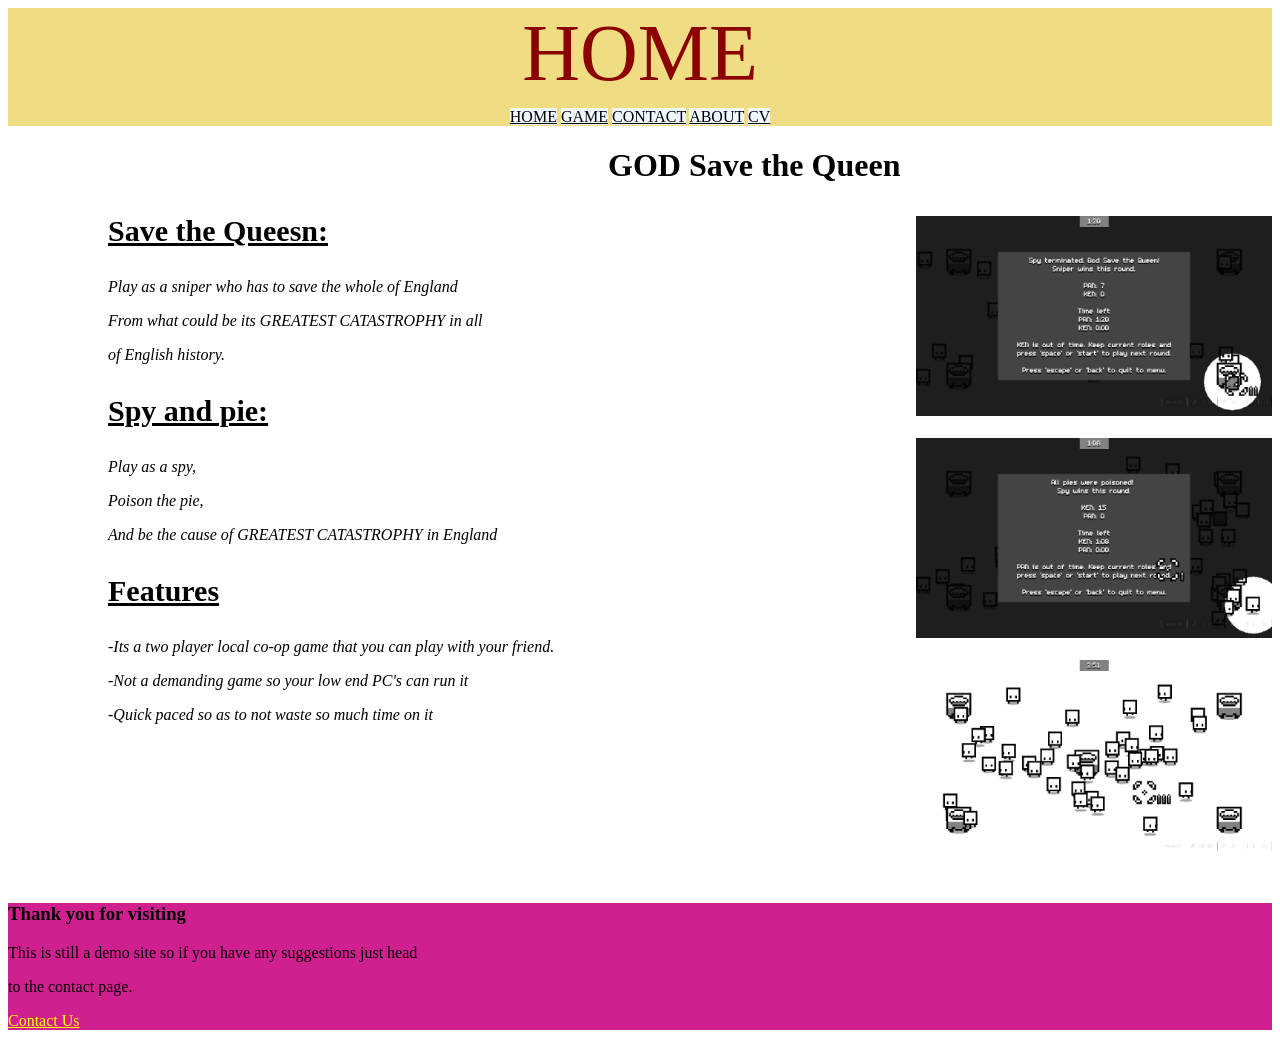
<file: index.html>
<!DOCTYPE html>
<html>
  <head>
    <title>God Save the Queen - Home Page</title>
    <link href="JC/Style.css" type="text/css" rel="stylesheet">
    <meta charset="UTF-8">
  </head>
  <body>
    <div class="cont" style="padding-bottom: 60%;">
      <div class="head">
          HOME
      </div>
      <nav class="nave">
        <a href="Home.html" style="background-color:#F0F8FF; color: black; height:20px; width:800px;">HOME</a>
        <a href="Game.html" style="background-color:#F0F8FF; color: black; height:20px; width:800px;">GAME</a>
        <a href="Contact.html" style="background-color:#F0F8FF; color: black; height:20px; width:800px;">CONTACT</a>
        <a href="About.html" style="background-color:#F0F8FF; color: black; height:20px; width:800px;">ABOUT</a>
        <a href="CV.html" style="background-color:#F0F8FF; color: black; height:20px; width:800px;">CV</a>
      </nav>
      <div class="txt">
        <h1 style="margin-left:500px;">GOD Save the Queen</h1>
        <p style="font-size:30px; font-family:Forte;"><b><u>Save the Queesn:</u></b></p>
        <p><i>Play as a sniper who has to save the whole of England</i></p>
        <p><i>From what could be its <span style="font-family:chiller">GREATEST CATASTROPHY</span> in all</i></p>
        <p><i>of English history.</i></p>
        <p style="font-size:30px; font-family:Forte;"><b><u>Spy and pie:</u></b></p>
        <p><i>Play as a spy,</i></p>
        <p><i>Poison the pie,</i></p>
        <p><i>And be the cause of <span style="font-family:chiller">GREATEST CATASTROPHY</span> in England</i></p>
        <p style="font-size:30px; font-family:Forte;"><b><u>Features</u></b></p>
        <p><i>-Its a two player local co-op game that you can play with your friend.</i></p>
        <p><i>-Not a demanding game so your low end PC's can run it</i></p>
        <p><i>-Quick paced so as to not waste so much time on it</i></p>
      </div>
      <div class="image">
        <img src="img/P2.jpg" style="width:100%; height:200px"><br><br>
        <img src="img/P3.jpg" style="width:100%; height:200px"><br><br>
        <img src="img/P1.jpg" style="width:100%; height:200px">
      </div>
    </div>
    <footer>
      <h3>Thank you for visiting</h3>
      <p>This is still a demo site so if you have any suggestions just head</p>
      <p>to the contact page.</p>
      <p><a href="Contact.html" style="color:yellow">Contact Us</a><p>
    </footer>
  </body>
</html>
</file>
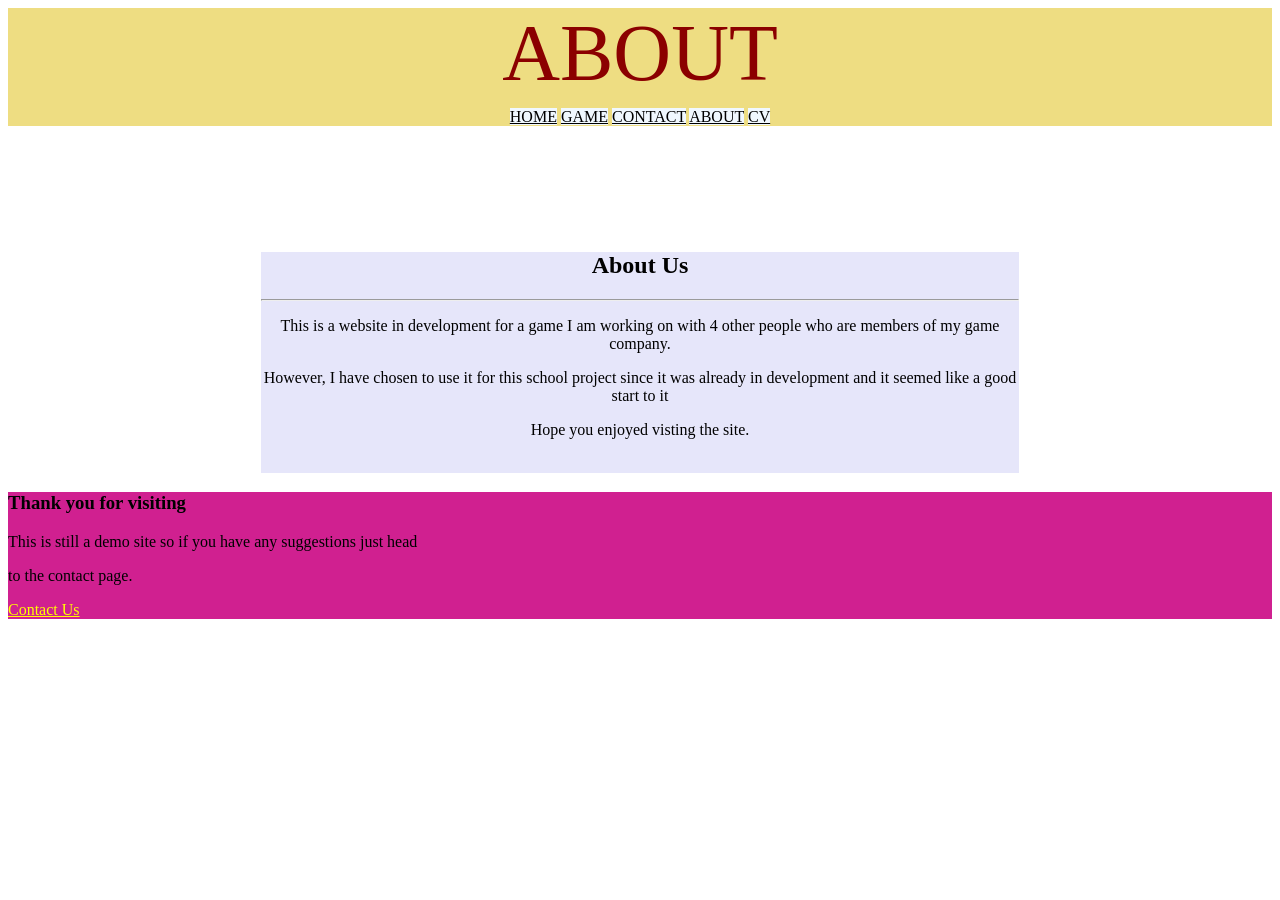
<file: About.html>
<!DOCTYPE html>
<html>
  <head>
    <title>God Save the Queen - About Page</title>
    <link href="JC/Style.css" type="text/css" rel="stylesheet">
  </head>
  <body>
    <div class="cont">
      <div class="head">
          ABOUT
      </div>
      <nav class="nave">
        <a href="Home.html" style="background-color:#F0F8FF; color: black; height:20px; width:800px;">HOME</a>
        <a href="Game.html" style="background-color:#F0F8FF; color: black; height:20px; width:800px;">GAME</a>
        <a href="Contact.html" style="background-color:#F0F8FF; color: black; height:20px; width:800px;">CONTACT</a>
        <a href="About.html" style="background-color:#F0F8FF; color: black; height:20px; width:800px;">ABOUT</a>
        <a href="CV.html" style="background-color:#F0F8FF; color: black; height:20px; width:800px;">CV</a>
      </nav>
      <div class="abt">
        <div class="abtext">
          <h2>About Us</h2>
          <hr>
          <p>This is a website in development for a game I am working on with 4 other people who are members of my game company.</p>
          <p>However, I have chosen to use it for this school project since it was already in development and it seemed like a good start to it</p>
          <p>Hope you enjoyed visting the site.</p>
          <p></p>
          <p></p>
          <p></p>
          <p></p>
          <p></p>
          <p></p>
          <p></p>
          <p></p>
          <p></p>
          <p></p>
          <p></p>
          <p></p><br>
        </div>
      </div>
    </div>
    <footer>
      <h3>Thank you for visiting</h3>
      <p>This is still a demo site so if you have any suggestions just head</p>
      <p>to the contact page.</p>
      <p><a href="Contact.html" style="color:yellow">Contact Us</a><p>
    </footer>
  </body>
</html>
</file>
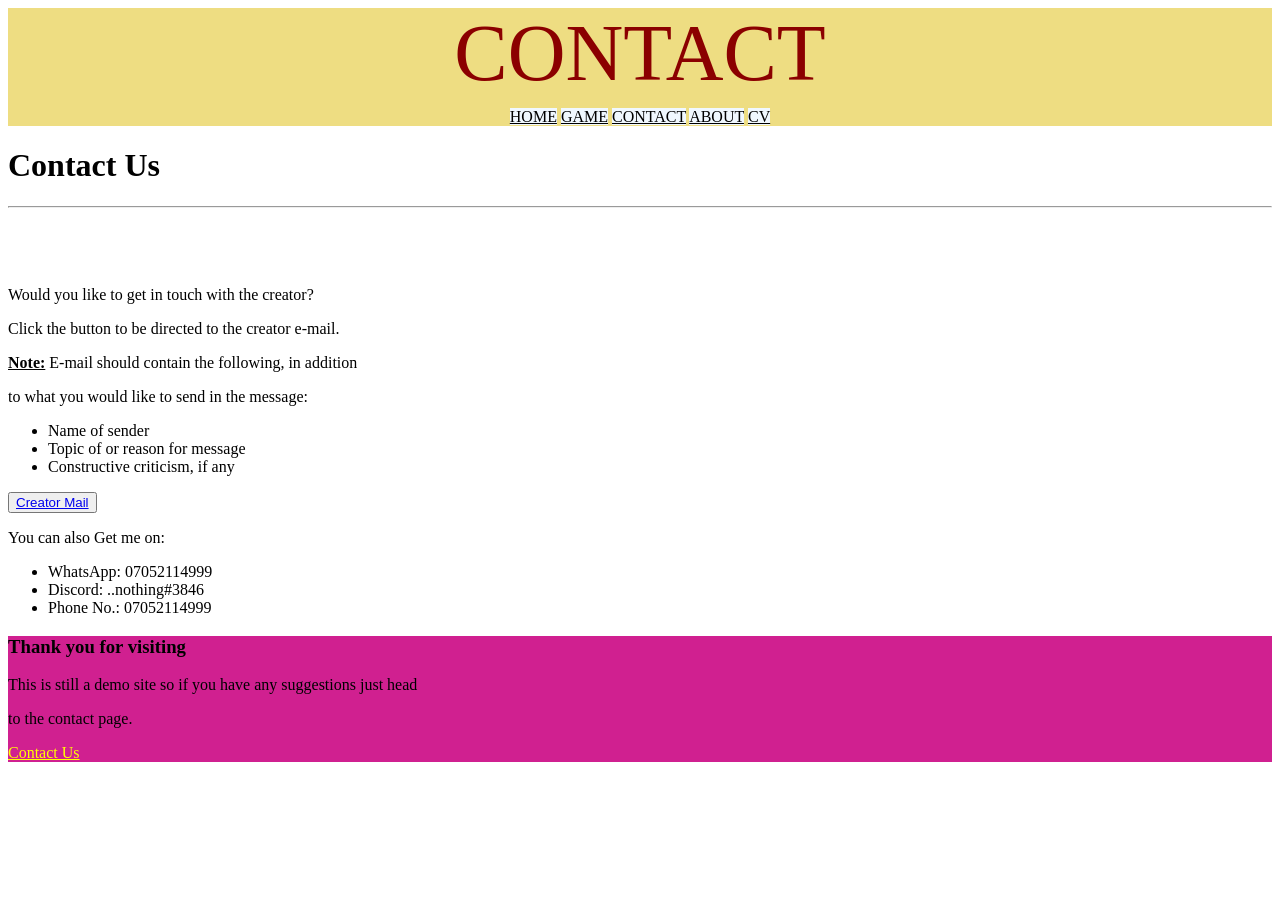
<file: Contact.html>
<!DOCTYPE html>
<html>
  <head>
    <title>God Save the Queen - Contact Page</title>
    <link href="JC/Style.css" type="text/css" rel="stylesheet">
  </head>
  <body>
    <div class="cont">
      <div class="head">
          CONTACT
      </div>
      <nav class="nave">
        <a href="Home.html" style="background-color:#F0F8FF; color: black; height:20px; width:800px;">HOME</a>
        <a href="Game.html" style="background-color:#F0F8FF; color: black; height:20px; width:800px;">GAME</a>
        <a href="Contact.html" style="background-color:#F0F8FF; color: black; height:20px; width:800px;">CONTACT</a>
        <a href="About.html" style="background-color:#F0F8FF; color: black; height:20px; width:800px;">ABOUT</a>
        <a href="CV.html" style="background-color:#F0F8FF; color: black; height:20px; width:800px;">CV</a>
      </nav>
      <div>
        <h1>Contact Us</h1><hr><br><br><br>
        <p>Would you like to get in touch with the creator?</p>
        <p>Click the button to be directed to the creator e-mail.</p>
        <p><u><b>Note:</b></u> E-mail should contain the following, in addition</p>
        <p>to what you would like to send in the message: </p>
        <ul>
          <li>Name of sender</li>
          <li>Topic of or reason for message</li>
          <li>Constructive criticism, if any</li>
        </ul>

        <p id="demo"></p>
        <button onclick="bodyFunction()">
          <a href="mailto:" target="_blank">Creator Mail</a>
        </button>

        <p>You can also Get me on:</p>
        <ul>
          <li>WhatsApp: 07052114999</li>
          <li>Discord: ..nothing#3846</li>
          <li>Phone No.: 07052114999</li>
        </ul>
      </div>
    </div>
    <footer>
      <h3>Thank you for visiting</h3>
      <p>This is still a demo site so if you have any suggestions just head</p>
      <p>to the contact page.</p>
      <p><a href="Contact.html" style="color:yellow">Contact Us</a><p>
    </footer>

    <script>
      function bodyFunction(){
        document.getElementById("demo").innerHTML="Thank you for contacting us.";
      }
    </script>
  </body>
</html>
</file>
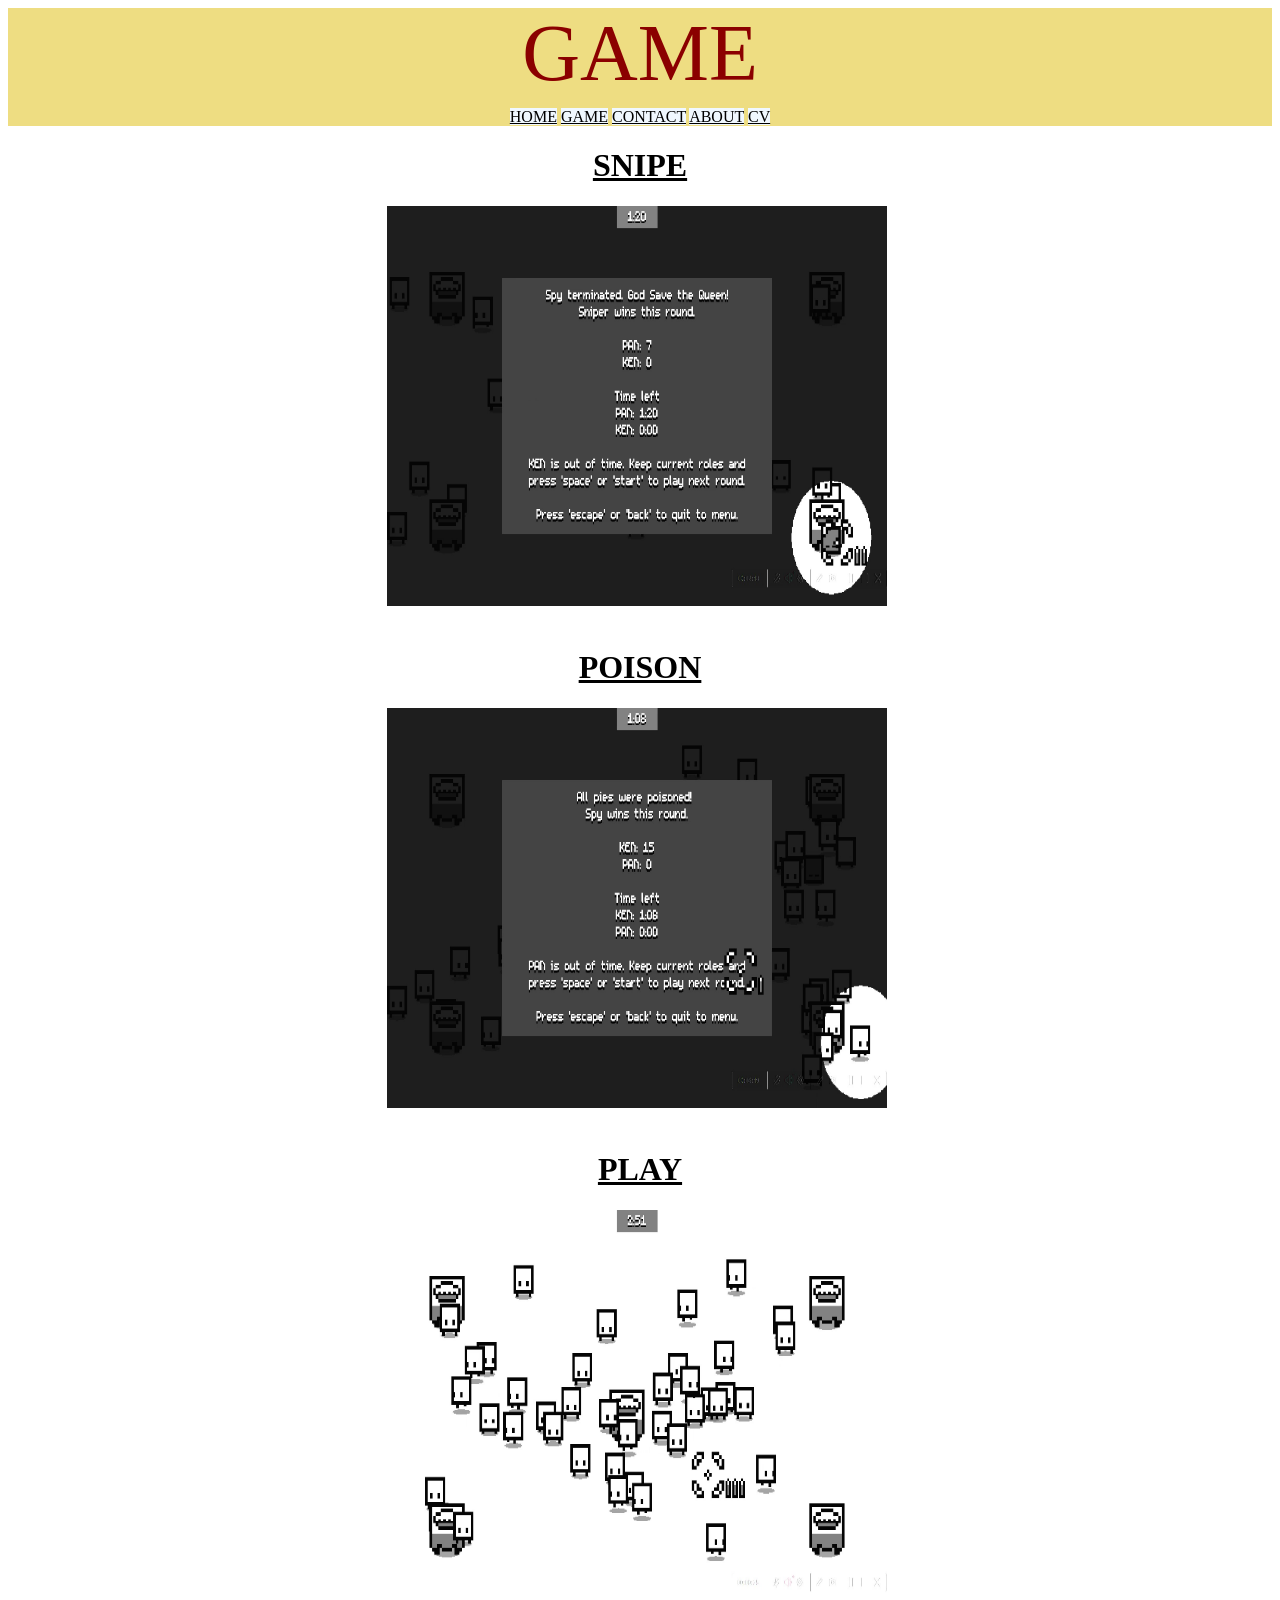
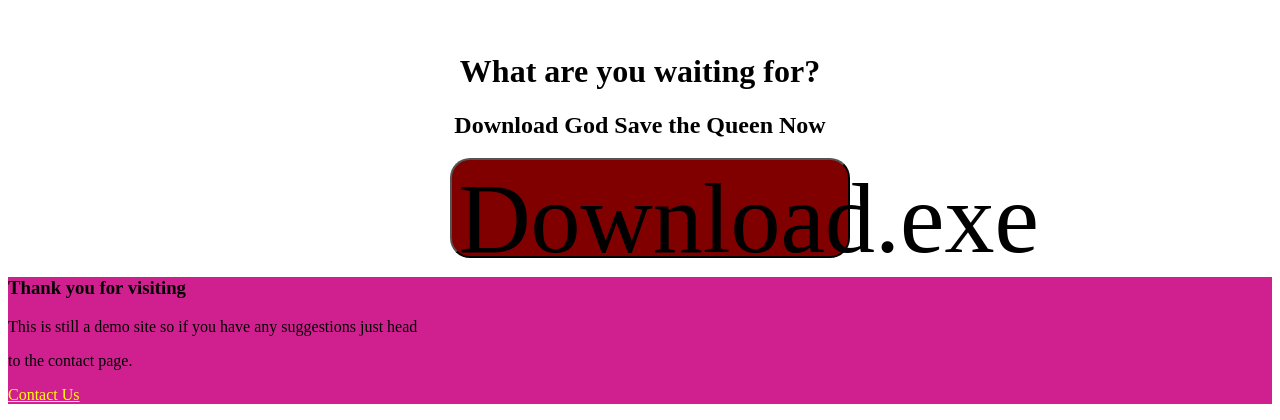
<file: Game.html>
<!DOCTYPE html>
<html>
  <head>
    <title>God Save the Queen - Home Page</title>
    <link href="JC/Style.css" type="text/css" rel="stylesheet">
  </head>
  <body>
    <div class="cont">
      <div class="head">
          GAME
      </div>
      <nav class="nave">
        <a href="Home.html" style="background-color:#F0F8FF; color: black; height:20px; width:800px;">HOME</a>
        <a href="Game.html" style="background-color:#F0F8FF; color: black; height:20px; width:800px;">GAME</a>
        <a href="Contact.html" style="background-color:#F0F8FF; color: black; height:20px; width:800px;">CONTACT</a>
        <a href="About.html" style="background-color:#F0F8FF; color: black; height:20px; width:800px;">ABOUT</a>
        <a href="CV.html" style="background-color:#F0F8FF; color: black; height:20px; width:800px;">CV</a>
      </nav>
      <div>
        <h1 style="text-align:center"><u>SNIPE</u></h1>
        <img src="img/P2.jpg" style="width:500px; height:400px; margin-left:30%"><br><br>
        <h1 style="text-align:center"><u>POISON</u></h1>
        <img src="img/P3.jpg" style="width:500px; height:400px; margin-left:30%"><br><br>
        <h1 style="text-align:center"><u>PLAY</u></h1>
        <img src="img/P1.jpg" style="width:500px; height:400px; margin-left:30%"><br><br>
        <h1 style="text-align:center">What are you waiting for?</h1>
        <h2 style="text-align:center">Download God Save the Queen Now</h2>
        <a href="God-Save-the-Queen.exe" download><button class="butt"><span  style="font-size:100px">Download.exe</span></button></a>
    </div>
    <footer>
      <h3>Thank you for visiting</h3>
      <p>This is still a demo site so if you have any suggestions just head</p>
      <p>to the contact page.</p>
      <p><a href="Contact.html" style="color:yellow">Contact Us</a><p>
    </footer>
  </body>
</html>
</file>
<file: JC/Style.css>
.cont{
  height:100%;
  width:100%;
  background-color: white;

}
.nave{
  background-color: #EEDD82;
  text-align:center;
}
.head{
  width: 100%;
  height: 100px;
  background-color: #EEDD82;
  text-align:center;
  font-size:80px;
  color: #8B0000;
}
.txt{
  margin-left: 100px;
  float:left;
}
.image{
  margin-top: 90px;
  float:right;
}
.abt{
  width: 60%;
  height: 80%;
  background-color: Lavender;
  margin-left: 20%;
  margin-top: 10%;
}
.abtext{
  text-align: center;
}
.bmk{
  background-color: ##F5F5F5;
  width: 400px;
  float:right;
  margin-top: 100px;
}
.butt{
  border-radius: 20px;
  background-color: #800000;
  width: 400px;
  height: 100px;
  color: Black;
  font-family: Chiller;
  margin-left: 35%;
	}
footer{
  width:100%;
  background-color:#D02090;
}
</file>
